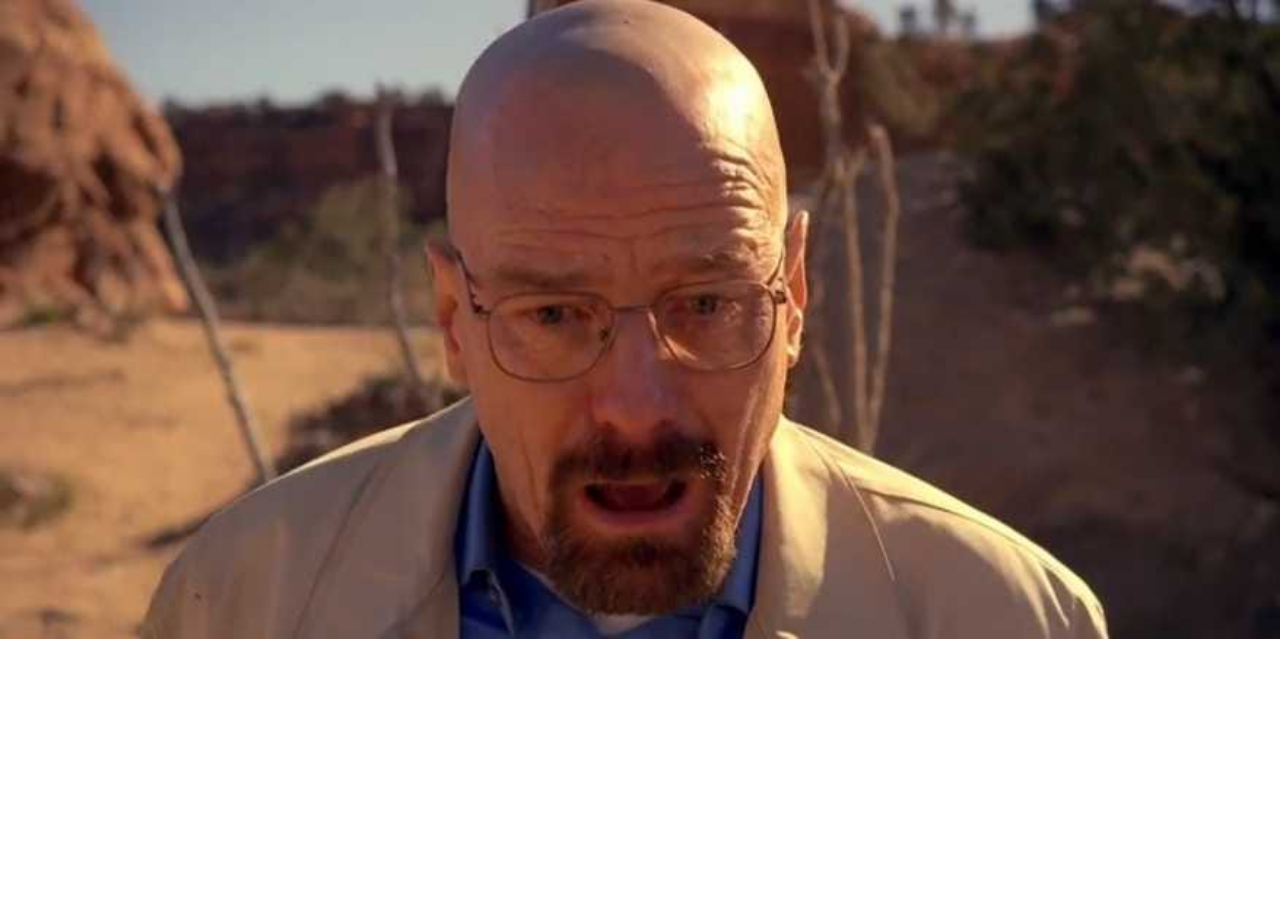
<file: index.html>
<!DOCTYPE html>
<html lang="en" dir="ltr">
	<head>
		<meta charset="utf-8">
		<title>walt</title>
		<style media="screen">
			body {
				width: 100%;
				height: 100%;
				background-image: url("walt.jpeg");
				background-repeat: no-repeat;
				background-size: cover;
			}
		</style>
	</head>
	<body>
<span></span>
	</body>
</html>
</file>
